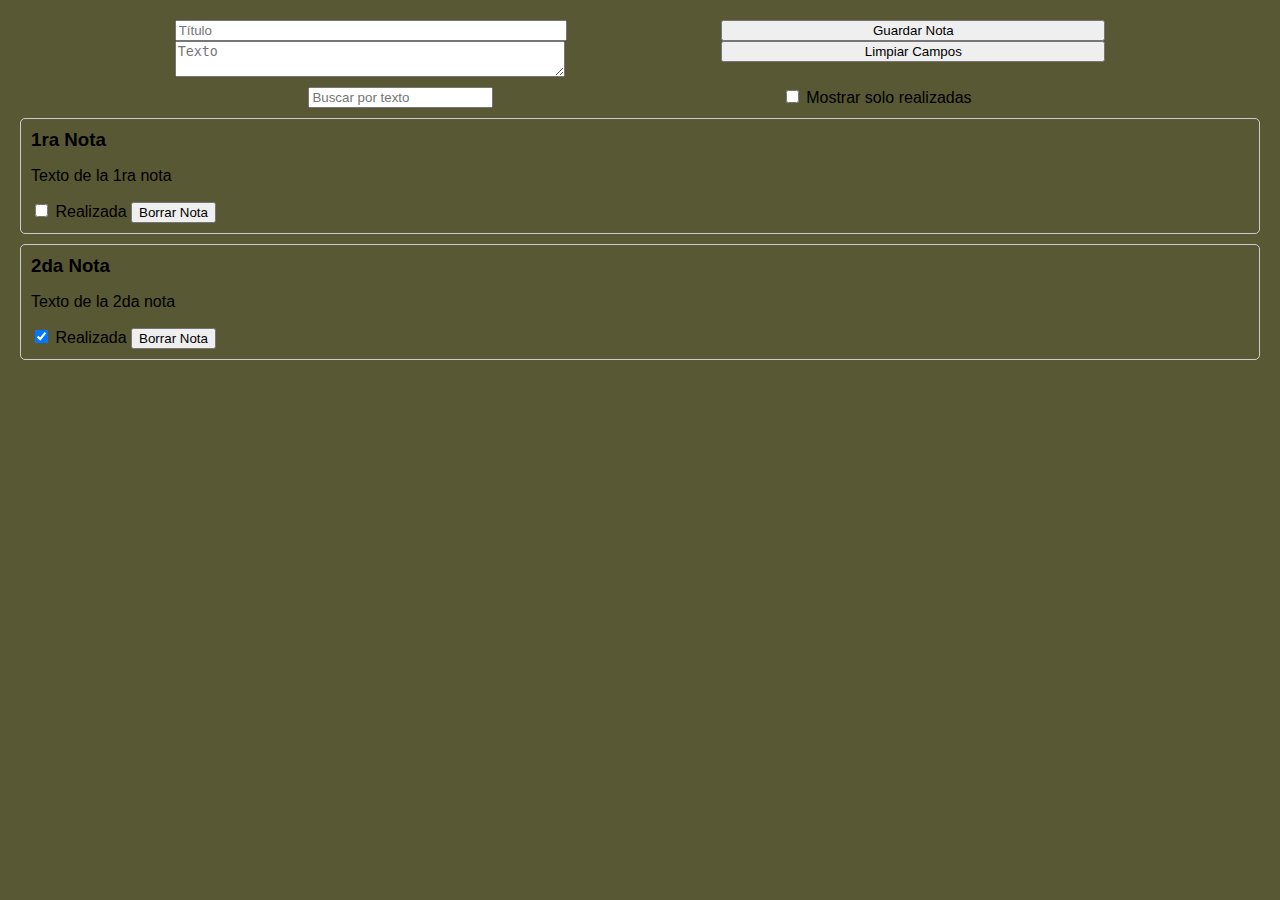
<file: ejerciciosEventos/index.html>
<!DOCTYPE html>
<html lang="es">

<head>
    <meta charset="UTF-8">
    <meta name="viewport" content="width=device-width, initial-scale=1.0">
    <title>App de Notas</title>
    <link rel="stylesheet" href="style2.css">
       
    
</head>

<body>
    <div class="input-container">
        <div id="inputs">
        <input type="text" id="titulo" placeholder="Título">
        <textarea id="texto" placeholder="Texto"></textarea>
    </div>
        <div id="guardarLimpiar">
            <button id="botonGuardar" onclick="guardarNota()">Guardar Nota</button>
            <button id="botonLimpiar" onclick="limpiarCampos()">Limpiar Campos</button>
        </div>
    </div>
    <div class="input-container">
        <input type="text" id="buscarTexto" placeholder="Buscar por texto" oninput="aplicarFiltros()">
        <label>
            <input type="checkbox" id="filtroRealizadas" onclick="aplicarFiltros()"> Mostrar solo realizadas
        </label>
    </div>
    <div id="contenedorNotas">

        
    </div>

    <script src="app.js"></script>
</body>

</html>
</file>
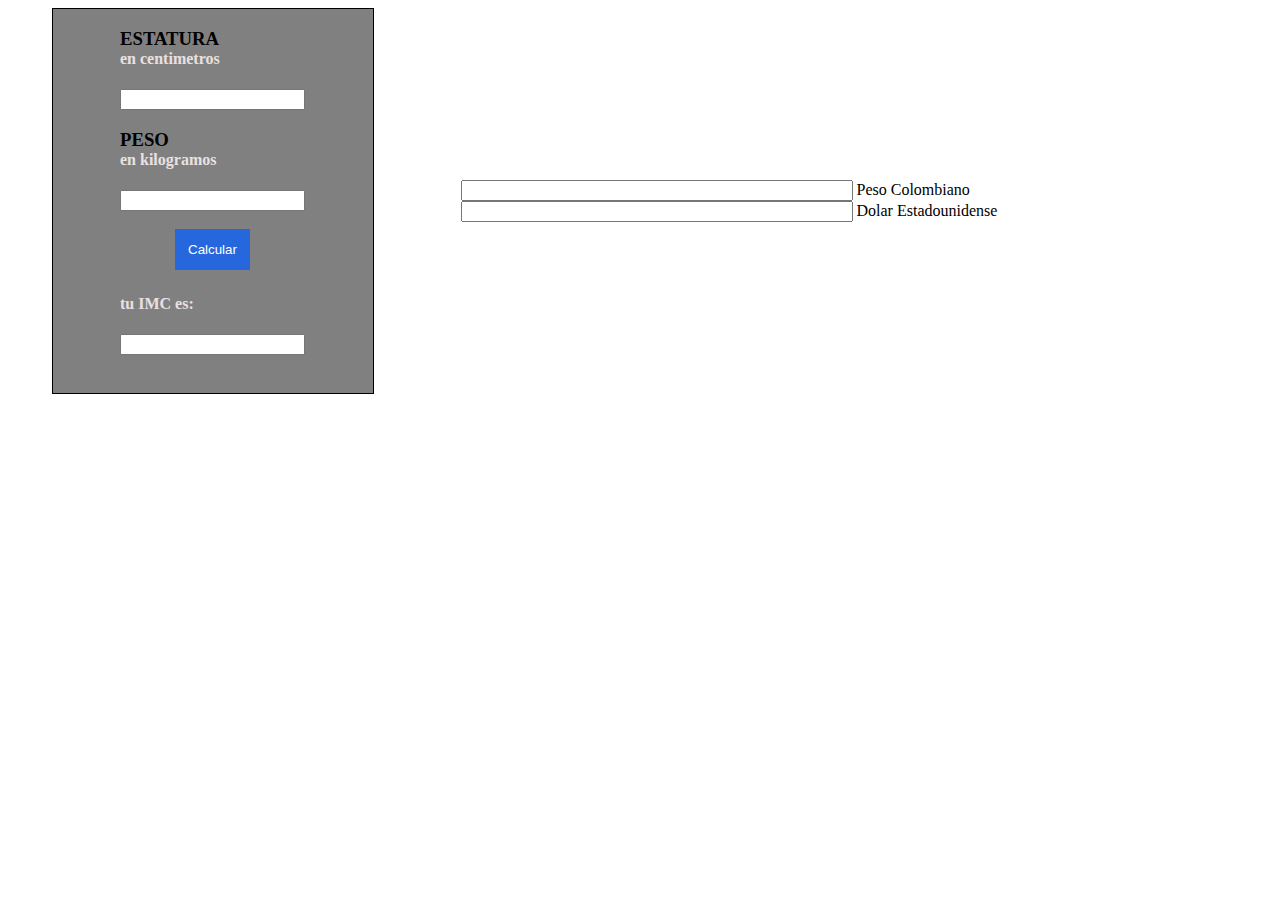
<file: ejerciciosEventos/home.html>
<!DOCTYPE html>
<html lang="en">

<head>
    <meta charset="UTF-8">
    <meta name="viewport" content="width=device-width, initial-scale=1.0">
    <title>Document</title>
    <link rel="stylesheet" href="style.css">
</head>

<body>
    <div id="cajaPadre">
        <div>
            <h3>ESTATURA</h3>
            <H4>en centimetros</H4>
            <input id="altura" type="number">


        </div>

        <div>
            <h3>PESO</h3>
            <H4>en kilogramos</H4>
            <input id="peso" type="number">


        </div><br>
        <button id="calcularIMC">Calcular</button>


        <div>
            <h4>tu IMC es: </h4>
            <input id="resultado" type="number" readonly>
        </div>
    </div>

    <div id="cajaPadreDolar">
        <div>
            <input id="pesoColombiano" class="inputDolar" type="number">
            <label for="">Peso Colombiano</label>
        </div>
        <div>
            <input id="dolar" class="inputDolar" type="number">
            <label for="">Dolar Estadounidense</label>

        </div>

    </div>




    <script src="xxxx.js"></script>
</body>

</html>
</file>
<file: ejerciciosEventos/style2.css>
body {
    font-family: Arial, sans-serif;
    margin: 20px;
    background-color: rgb(88, 88, 52);
}

.nota {
    border: 1px solid #ccc;
    padding: 10px;
    margin: 10px 0;
    border-radius: 5px;
}

.nota h3 {
    margin: 0 0 5px;
}

.input-container {
    margin-bottom: 10px;
    display: flex;
    justify-content: space-evenly;
   
}

#titulo {
    width: 30vw;

}

#texto {
    width: 30vw;
}

#botonGuardar {
    width: 30vw;
}

#botonLimpiar {
    width: 30vw;
}

#inputs{
    display: flex;
    flex-direction: column;
}

#guardarLimpiar{
    display: flex;
    flex-direction: column;
}
</file>
<file: ejerciciosEventos/style.css>
body{
    display: flex;
    justify-content: space-around;
}



#cajaPadre {
    border: 1px black solid;
    width: 25vw;
    height: 30vw;
    display: flex;
    flex-direction: column;
    align-items: center;
    background-color: gray;

}

#cajaPadreDolar{
    
    display: flex;
    flex-direction: column;
    justify-content: center;
    width: 60vw;
}



.inputDolar{
width: 30vw;

}

h4 {
    color: rgb(234, 224, 224);

    margin-top: 0vw;
}


h3 {
    margin-bottom: 0vw;

}



button {
    background-color: rgb(39, 103, 222);
    color: white;
    border: 0px;
    padding: 1vw;
    margin-bottom: 2vw;
}
</file>
